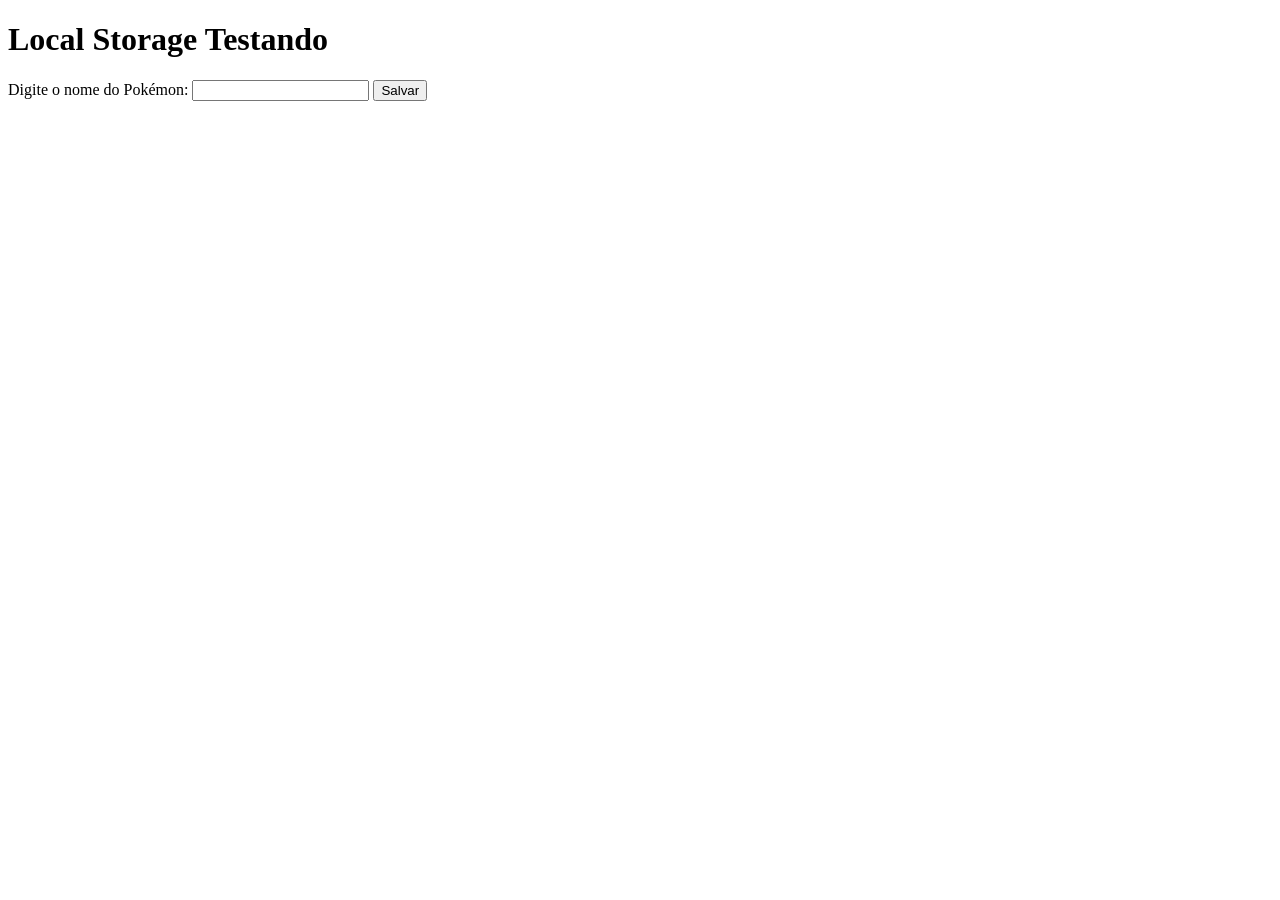
<file: pokedex.html>
<!DOCTYPE html>
<html lang="pt-br">
<head>
    <meta charset="UTF-8">
    <title>Local storage teste</title>
    <script src="pokedex.js"></script>
</head>
<body>
    <h1>Local Storage Testando</h1>
    <label>Digite o nome do Pokémon:</label>
    <input type="text" id="pokemonName">
    <button onclick="pokemonFavorito()">Salvar</button>
    <div><p id="pokemonFavorito"></p></div>
</body>
</html>
</file>
